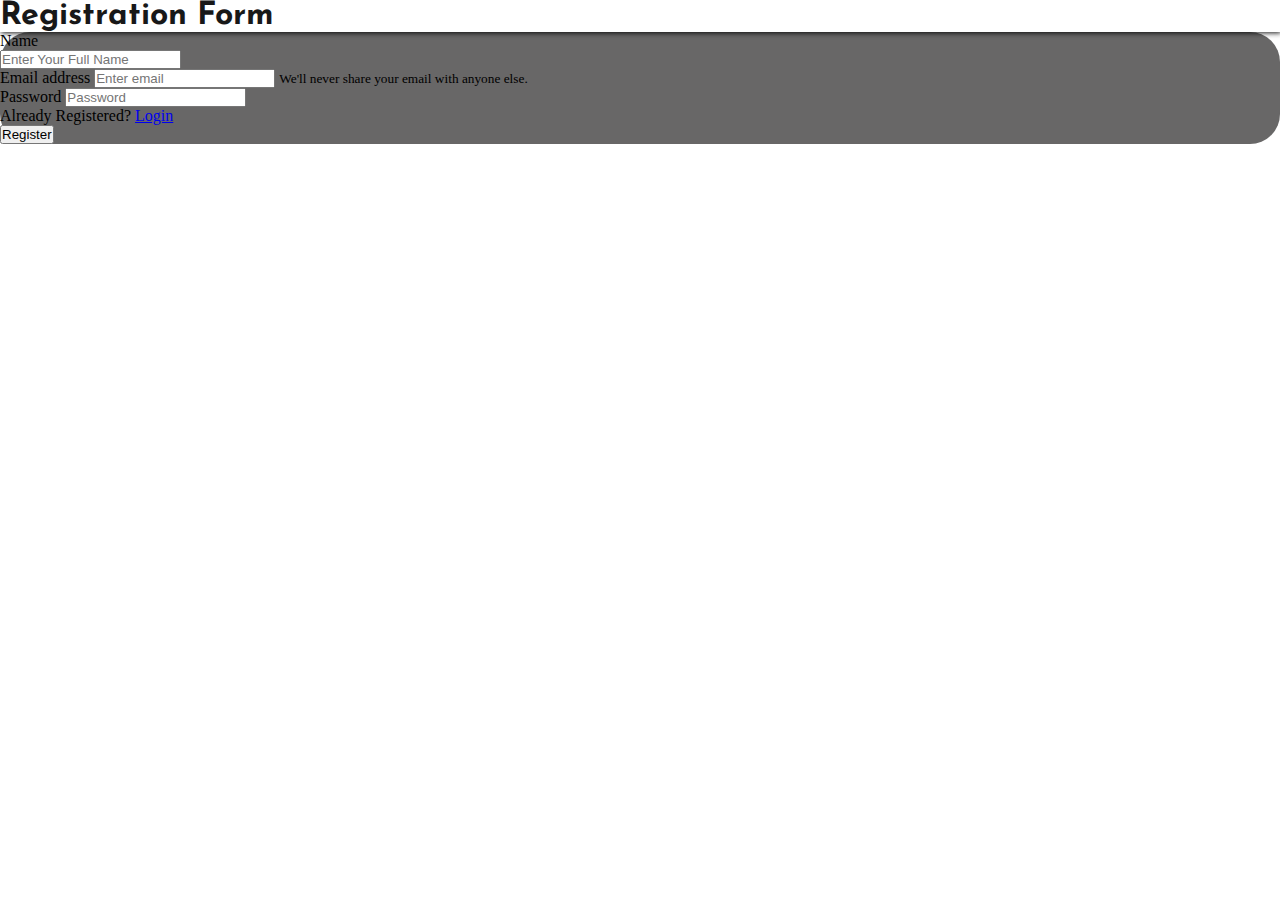
<file: index.html>
<!doctype html>
<html lang="en">
  <head>
    <meta charset="utf-8">
    <meta name="viewport" content="width=device-width, initial-scale=1">
    <link href="https://cdn.jsdelivr.net/npm/bootstrap@5.0.2/dist/css/bootstrap.min.css" rel="stylesheet" integrity="sha384-EVSTQN3/azprG1Anm3QDgpJLIm9Nao0Yz1ztcQTwFspd3yD65VohhpuuCOmLASjC" crossorigin="anonymous">
    <link rel="stylesheet" href="https://cdnjs.cloudflare.com/ajax/libs/font-awesome/6.4.2/css/all.min.css" integrity="sha512-z3gLpd7yknf1YoNbCzqRKc4qyor8gaKU1qmn+CShxbuBusANI9QpRohGBreCFkKxLhei6S9CQXFEbbKuqLg0DA==" crossorigin="anonymous" referrerpolicy="no-referrer" />
    <link rel="stylesheet" href="index.css">
    <title>Registration Form</title>
  </head>
  <body class="bg-primary">
    <div class="head">    
        <h1 class="d-flex justify-content-center bg-light text-primary py-4">Registration Form</h1>
    </div>

    <form method="post" action="/signup" class="container w-50 my-5 py-2 px-4">
      <div class="row py-2">
        <label for="name" class="text-light">Name</label>
        <div class="col">
          <input type="text" name="name" class="form-control" placeholder="Enter Your Full Name" id="name" required autocomplete="off">
        </div>
      </div>
      <div class="form-group py-2">
        <label for="email" class="text-light">Email address</label>
        <input type="email" name="email" class="form-control" id="email" aria-describedby="emailHelp" placeholder="Enter email" required autocomplete="off">
        <small id="emailHelp" class="form-text text-light">We'll never share your email with anyone else.</small>
      </div>
      <div class="form-group py-2">
        <label for="password"  class="text-light">Password</label>
        <input type="password" name="password" class="form-control" id="password" placeholder="Password" required autocomplete="off">
      </div>
      <div class="login_redirect d-flex justify-content-center">
        <p class="text-light">Already Registered? <a href="login.html" class="text-primary text-decoration-none">Login</a></p>
      </div>
      <div class="py-2 d-flex justify-content-center">
        <button type="submit" id="submit" class="w-25 btn btn-outline-success text-light border-light rounded-pill">Register</button>
      </div>
    </form>
    

    <script src="https://cdn.jsdelivr.net/npm/bootstrap@5.0.2/dist/js/bootstrap.bundle.min.js" integrity="sha384-MrcW6ZMFYlzcLA8Nl+NtUVF0sA7MsXsP1UyJoMp4YLEuNSfAP+JcXn/tWtIaxVXM" crossorigin="anonymous"></script>    
    <script src="https://cdn.jsdelivr.net/npm/@popperjs/core@2.9.2/dist/umd/popper.min.js" integrity="sha384-IQsoLXl5PILFhosVNubq5LC7Qb9DXgDA9i+tQ8Zj3iwWAwPtgFTxbJ8NT4GN1R8p" crossorigin="anonymous"></script>
    <script src="https://cdn.jsdelivr.net/npm/bootstrap@5.0.2/dist/js/bootstrap.min.js" integrity="sha384-cVKIPhGWiC2Al4u+LWgxfKTRIcfu0JTxR+EQDz/bgldoEyl4H0zUF0QKbrJ0EcQF" crossorigin="anonymous"></script>
  </body>
</html>
</file>
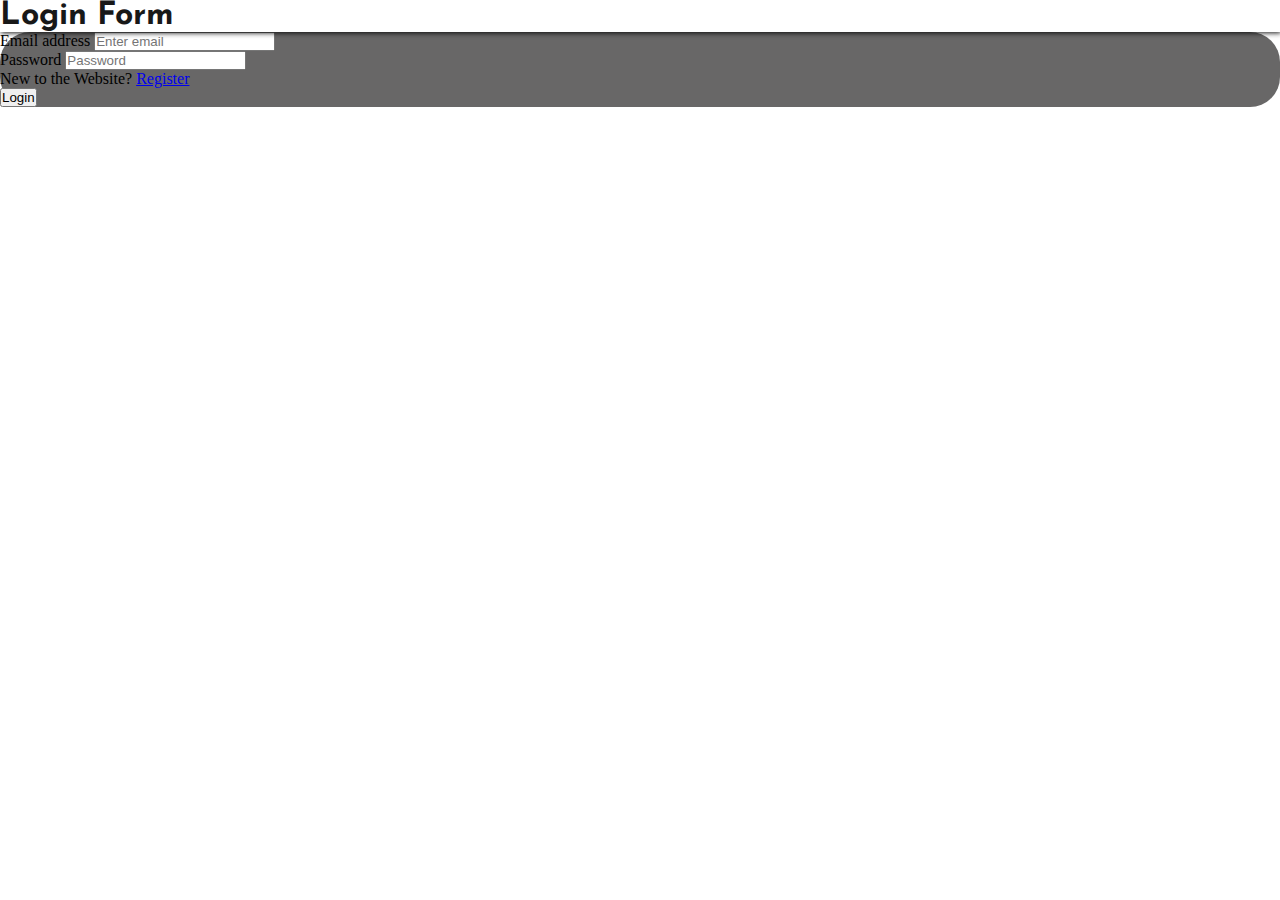
<file: login.html>
<!doctype html>
<html lang="en">
  <head>
    <meta charset="utf-8">
    <meta name="viewport" content="width=device-width, initial-scale=1">
    <link href="https://cdn.jsdelivr.net/npm/bootstrap@5.0.2/dist/css/bootstrap.min.css" rel="stylesheet" integrity="sha384-EVSTQN3/azprG1Anm3QDgpJLIm9Nao0Yz1ztcQTwFspd3yD65VohhpuuCOmLASjC" crossorigin="anonymous">
    <link rel="stylesheet" href="https://cdnjs.cloudflare.com/ajax/libs/font-awesome/6.4.2/css/all.min.css" integrity="sha512-z3gLpd7yknf1YoNbCzqRKc4qyor8gaKU1qmn+CShxbuBusANI9QpRohGBreCFkKxLhei6S9CQXFEbbKuqLg0DA==" crossorigin="anonymous" referrerpolicy="no-referrer" />
    <link rel="stylesheet" href="index.css">
    <title>Login Form</title>
  </head>
  <body class="bg-primary">
    <div class="head">    
        <h1 class="d-flex justify-content-center bg-light text-primary py-4">Login Form</h1>
    </div>

    <form method="post" action="/login" class="container w-50 my-5 py-2 px-4">
      <div class="form-group py-2">
        <label for="email" class="text-light">Email address</label>
        <input type="email" name="email" class="form-control" id="email" placeholder="Enter email" required autocomplete="off">
      </div>
      <div class="form-group py-2">
        <label for="password"  class="text-light">Password</label>
        <input type="password" name="password" class="form-control" id="password" placeholder="Password" required autocomplete="off">
      </div>
      <div class="register_redirect d-flex justify-content-center">
        <p class="text-light">New to the Website? <a href="index.html" class="text-primary text-decoration-none">Register</a></p>
      </div>
      <div class="py-2 d-flex justify-content-center">
        <button type="submit" id="submit" class="w-25 btn btn-outline-success text-light border-light rounded-pill">Login</button>
      </div>
    </form>
    

    <script src="https://cdn.jsdelivr.net/npm/bootstrap@5.0.2/dist/js/bootstrap.bundle.min.js" integrity="sha384-MrcW6ZMFYlzcLA8Nl+NtUVF0sA7MsXsP1UyJoMp4YLEuNSfAP+JcXn/tWtIaxVXM" crossorigin="anonymous"></script>    
    <script src="https://cdn.jsdelivr.net/npm/@popperjs/core@2.9.2/dist/umd/popper.min.js" integrity="sha384-IQsoLXl5PILFhosVNubq5LC7Qb9DXgDA9i+tQ8Zj3iwWAwPtgFTxbJ8NT4GN1R8p" crossorigin="anonymous"></script>
    <script src="https://cdn.jsdelivr.net/npm/bootstrap@5.0.2/dist/js/bootstrap.min.js" integrity="sha384-cVKIPhGWiC2Al4u+LWgxfKTRIcfu0JTxR+EQDz/bgldoEyl4H0zUF0QKbrJ0EcQF" crossorigin="anonymous"></script>
  </body>
</html>
</file>
<file: index.css>
@import url('https://fonts.googleapis.com/css2?family=Josefin+Sans&display=swap');
*{
    margin: 0;
    padding: 0;
    box-sizing: border-box;
}
.head{
    opacity:90%;
}
.head h1{
    box-shadow: 1px 1px 5px #000;
    font-family: 'Josefin Sans', sans-serif;
}
form{
    border-radius: 30px;
    background-color: #313030bb;
}
</file>
